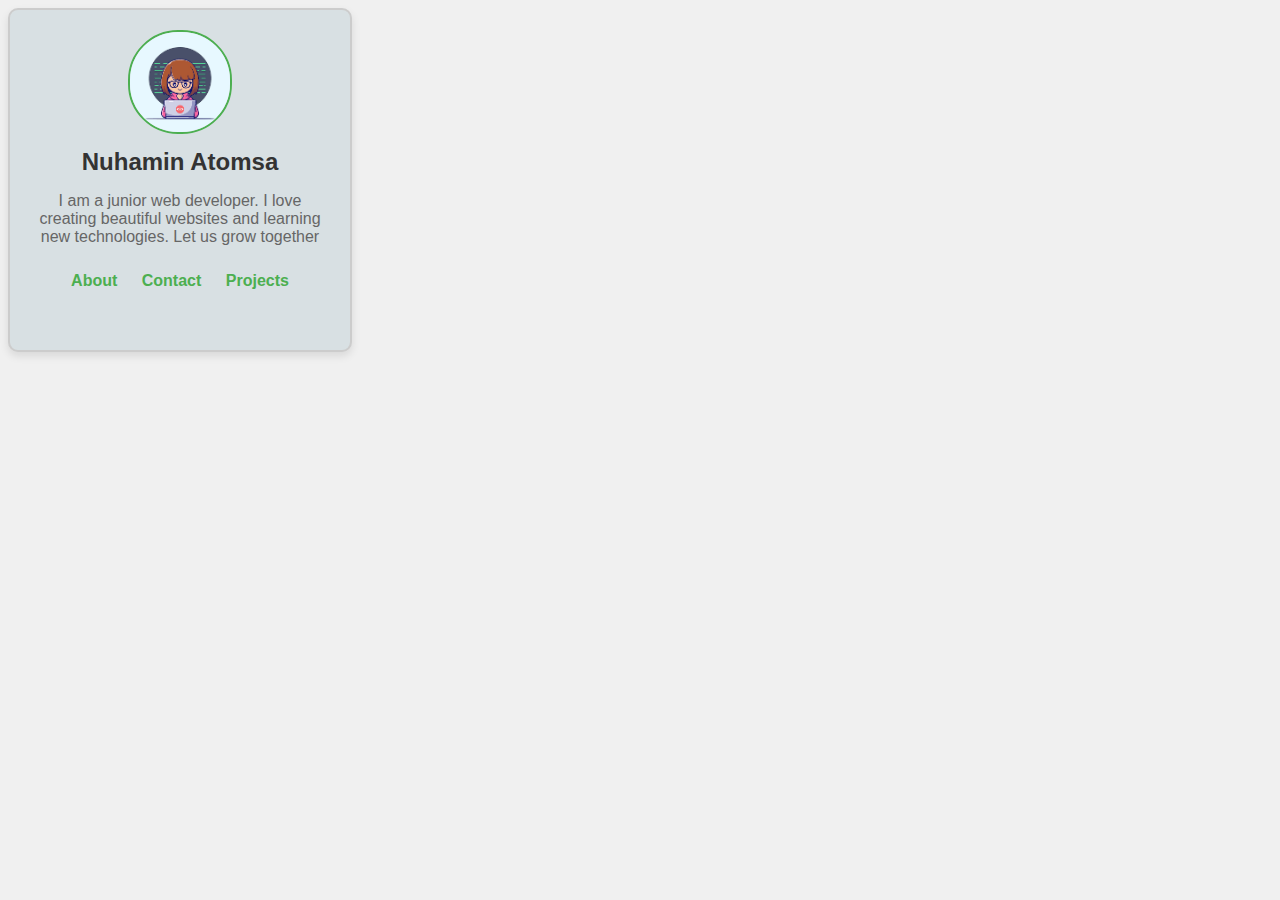
<file: Desktop/HTML/index.html>
<!DOCTYPE html>
<html lang="en">
<head>
    <meta charset="UTF-8">
    <title>My Profile Card</title>
    <link rel="stylesheet" href="style.css">
</head>
<body>
   <div class="card">
    <img src="images/Untitled.png" width="125px" height="125px">
    <h2>Nuhamin Atomsa</h2>
    <p> I am a junior web developer. I love creating beautiful websites and learning new technologies. Let us grow together</p>
    <a href="#">About</a>
    <a href="#">Contact</a>
    <a href="#">Projects</a>
   </div>
</body>
</html>
</file>
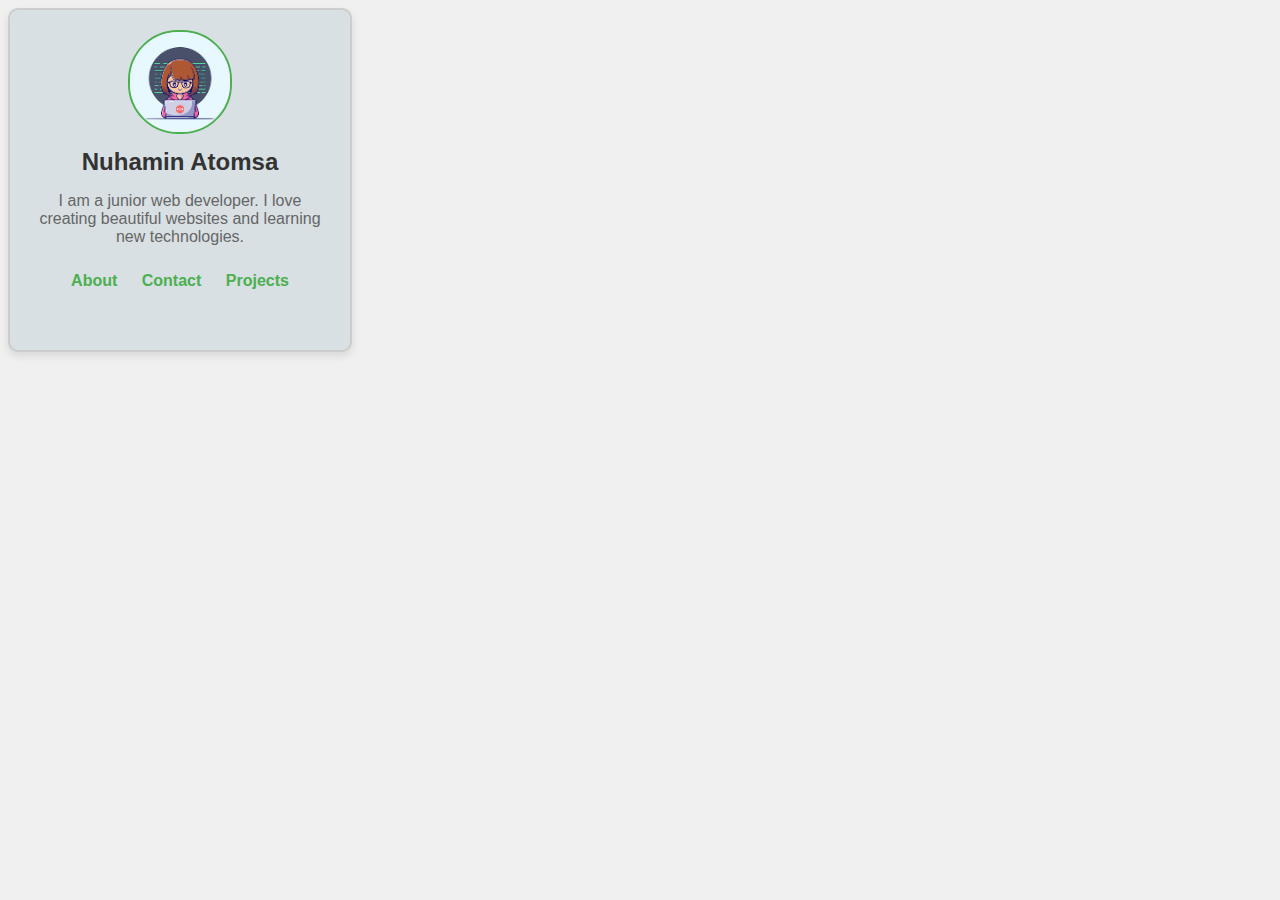
<file: Desktop/HTML/FILE.html>
<!DOCTYPE html>
<html lang="en">
<head>
    <meta charset="UTF-8">
    <title>My Profile Card</title>
    <link rel="stylesheet" href="style.css">
</head>
<body>
   <div class="card">
    <img src="images/Untitled.png" width="125px" height="125px">
    <h2>Nuhamin Atomsa</h2>
    <p>I am a junior web developer. I love creating beautiful websites and learning new technologies.</p>
    <a href="#">About</a>
    <a href="#">Contact</a>
    <a href="#">Projects</a>
   </div>
</body>
</html>
</file>
<file: Desktop/HTML/style.css>
body{
    background-color: #f0f0f0;
    font-family: Arial, sans-serif;
}
.card{
    border:2px solid #ccc;
    width:300px;
    height:300px;
    background-color:rgb(216, 224, 227) ;
    padding: 20px;
    margin: 50 px auto;
    text-align: center;
    box-shadow: 0 4px 8px rgba(0,0,0,0.1);
    border-radius: 10px;
}
.card img{
    border:2px solid #4CAF50;
    width:100px;
    height:100px;
    border-radius: 50px;
}
.card h2{
    color: #333;
    margin: 10px 0;
}
.card p{
    color: #666;
}
.card a{
    display:inline-block;
    margin: 10px;
    text-decoration: none;
    color: #4CAF50;
    font-weight: bold;
}
.card a:hover{
color:#388E3C;
}
</file>
